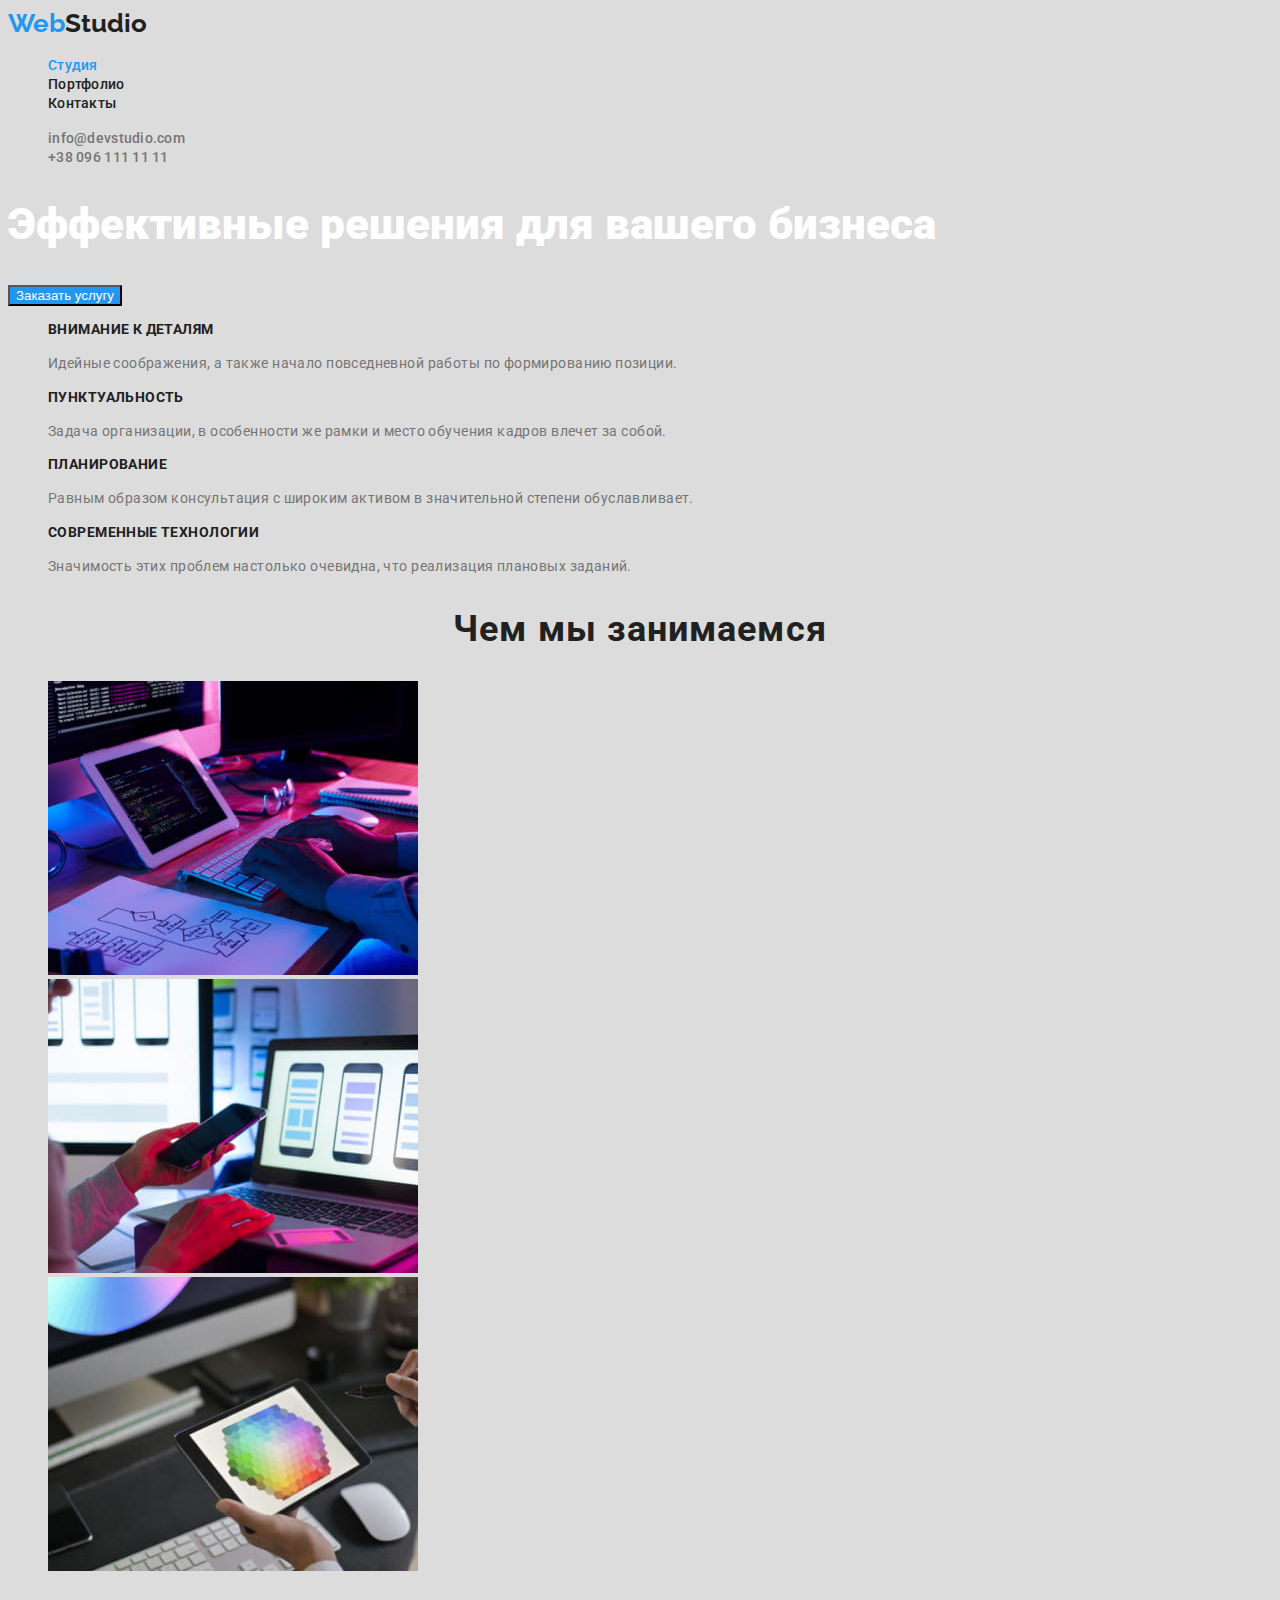
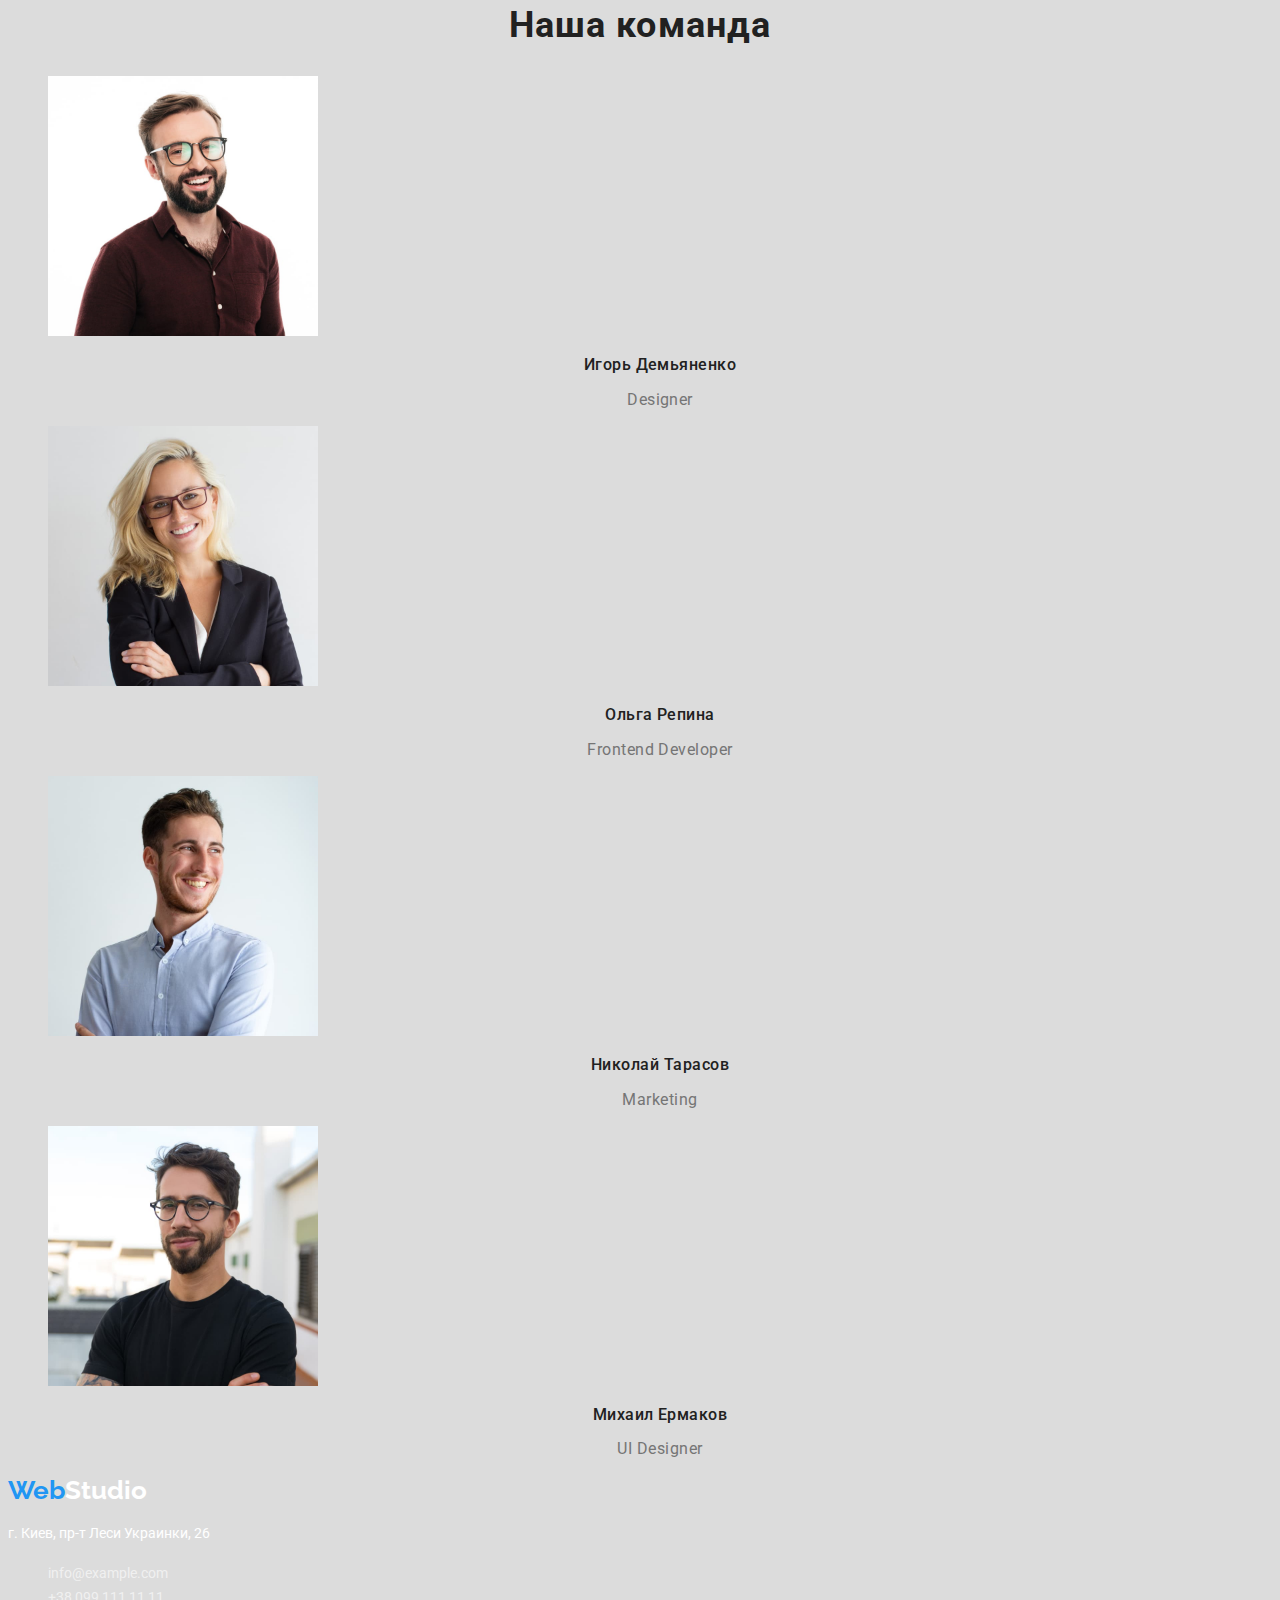
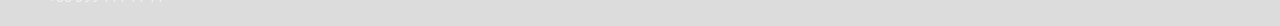
<file: index.html>
<!DOCTYPE html>
<html lang="ru">
  <head>
    <meta charset="utf-8"/> 
    <meta name="webstudio" content="IE=edge"/>
    <title>Web Studio</title>
    <link rel="preconnect" href="https://fonts.gstatic.com">
    <link href="https://fonts.googleapis.com/css2?family=Raleway:wght@700&family=Roboto:wght@400;500;700;900&display=swap"
      rel="stylesheet">
      <link rel="stylesheet" href="./css/styles.css">
  </head>
  <body>
    <header>
        <nav>
          <a href="./index.html" class="logo">Web<span class="accent-logo">Studio</span></a>
            
          <ul class="site-nav list">
            <li><a href="./index.html" class="site-nav link current" >Студия</a></li>
            <li><a href="./portfolio.html" class="site-nav link">Портфолио</a></li>
            <li><a href="" class="site-nav link">Контакты</a></li>
          </ul>
        </nav>
        
          <ul class="header-cont list">
            <li><a href="mailto:info@devstudio.com" target="_blank" rel="nooreferer noopener" class="header-cont link">info@devstudio.com</a></li>
            <li><a href="tel:+380961111111" target="_blank" rel="nooreferer noopener" class="header-cont link">+38 096 111 11 11</a></li>
          </ul>
    </header>

      <main>
        <!--!FEATURES-->
        <section>
          <h1 class="main-title-index">Эффективные решения для вашего бизнеса</h1>
            <button type="button" class="button-index">Заказать услугу
            </button>
        </section>

        <section>
          <h2 class="hidden-elements">Наши особенности</h2>
          <ul>
            <li>
                <h3 class="lower-titles-index">Внимание к деталям</h3>
                <p class="secondary-text-index">
                  Идейные соображения, а также начало повседневной работы по формированию позиции.
                </p>
            </li>
            <li>
              <h3 class="lower-titles-index">Пунктуальность</h3>
                <p class="secondary-text-index">
                  Задача организации, в особенности же рамки и место обучения кадров влечет за собой.
                </p>
            </li>
            <li>
              <h3 class="lower-titles-index">Планирование</h3>
                <p class="secondary-text-index">
                  Равным образом консультация c широким активом в значительной степени обуславливает.
                </p>
            </li>
            <li>
                <h3 class="lower-titles-index">Современные технологии</h3>
                <p class="secondary-text-index">
                    Значимость этих проблем настолько  очевидна, что реализация плановых заданий.
                </p>
            </li>
          </ul>
      </section>
      
      <!--!OUR-TASKS-->
        <section>
            <h2 class="bottom-titles-index">Чем мы занимаемся</h2>
            <ul>
              <li>
                  <img src="./image/img-1.jpg" alt="разработка" width="370">
              </li>
              <li>
                  <img src="./image/img-2.jpg" alt="оптимизация" width="370">
              </li>
              <li>
                  <img src="./image/img-3.jpg" alt="реализация" width="370">
              </li>
            </ul>
        </section>

        <!--!OUR-TEAM-->
        <section>
            <h2 class="bottom-titles-index">Наша команда</h2>
            <ul>
                <li>
                  <img src="./image/igor.jpg" alt="игорь" width="270">
                  <h3 class="our-names">Игорь Демьяненко</h3>
                    <p class="names-discription">Designer</p>
                </li>
                <li>
                  <img src="./image/olya.jpg" alt="оля" width="270">
                  <h3 class="our-names">Ольга Репина</h3>
                    <p class="names-discription">Frontend Developer</p>
                </li>
                <li>
                  <img src="./image/kolya.jpg" alt="коля" width="270">
                  <h3 class="our-names">Николай Тарасов</h3>
                    <p class="names-discription">Marketing</p>
                </li>
                <li>
                  <img src="./image/miwa.jpg" alt="миша" width="270">
                  <h3 class="our-names">Михаил Ермаков</h3>
                    <p class="names-discription">UI Designer</p>
                </li>
            </ul>
        </section>
    </main>

    <!--!BASELINE-->
        <footer>
          <a href="./index.html" class="logo">Web<span class="accent-white">Studio</span></a>
          <address>
            <p><a href="https://goo.gl/maps/gyJEV5aS9oNLiFQU9" class="footer-adress">г. Киев, пр-т Леси Украинки, 26</a></p>
        
            <ul>
              <li>
                <a href="mailto:infoexample.com" class="footer-contact link">info@example.com
                </a>
              </li>
              <li>
                <a href="tel:+380991111111" class="footer-contact link">+38 099 111 11 11
                </a>
              </li>
            </ul>
          </address>
        </footer>
  </body>
</html>
</file>
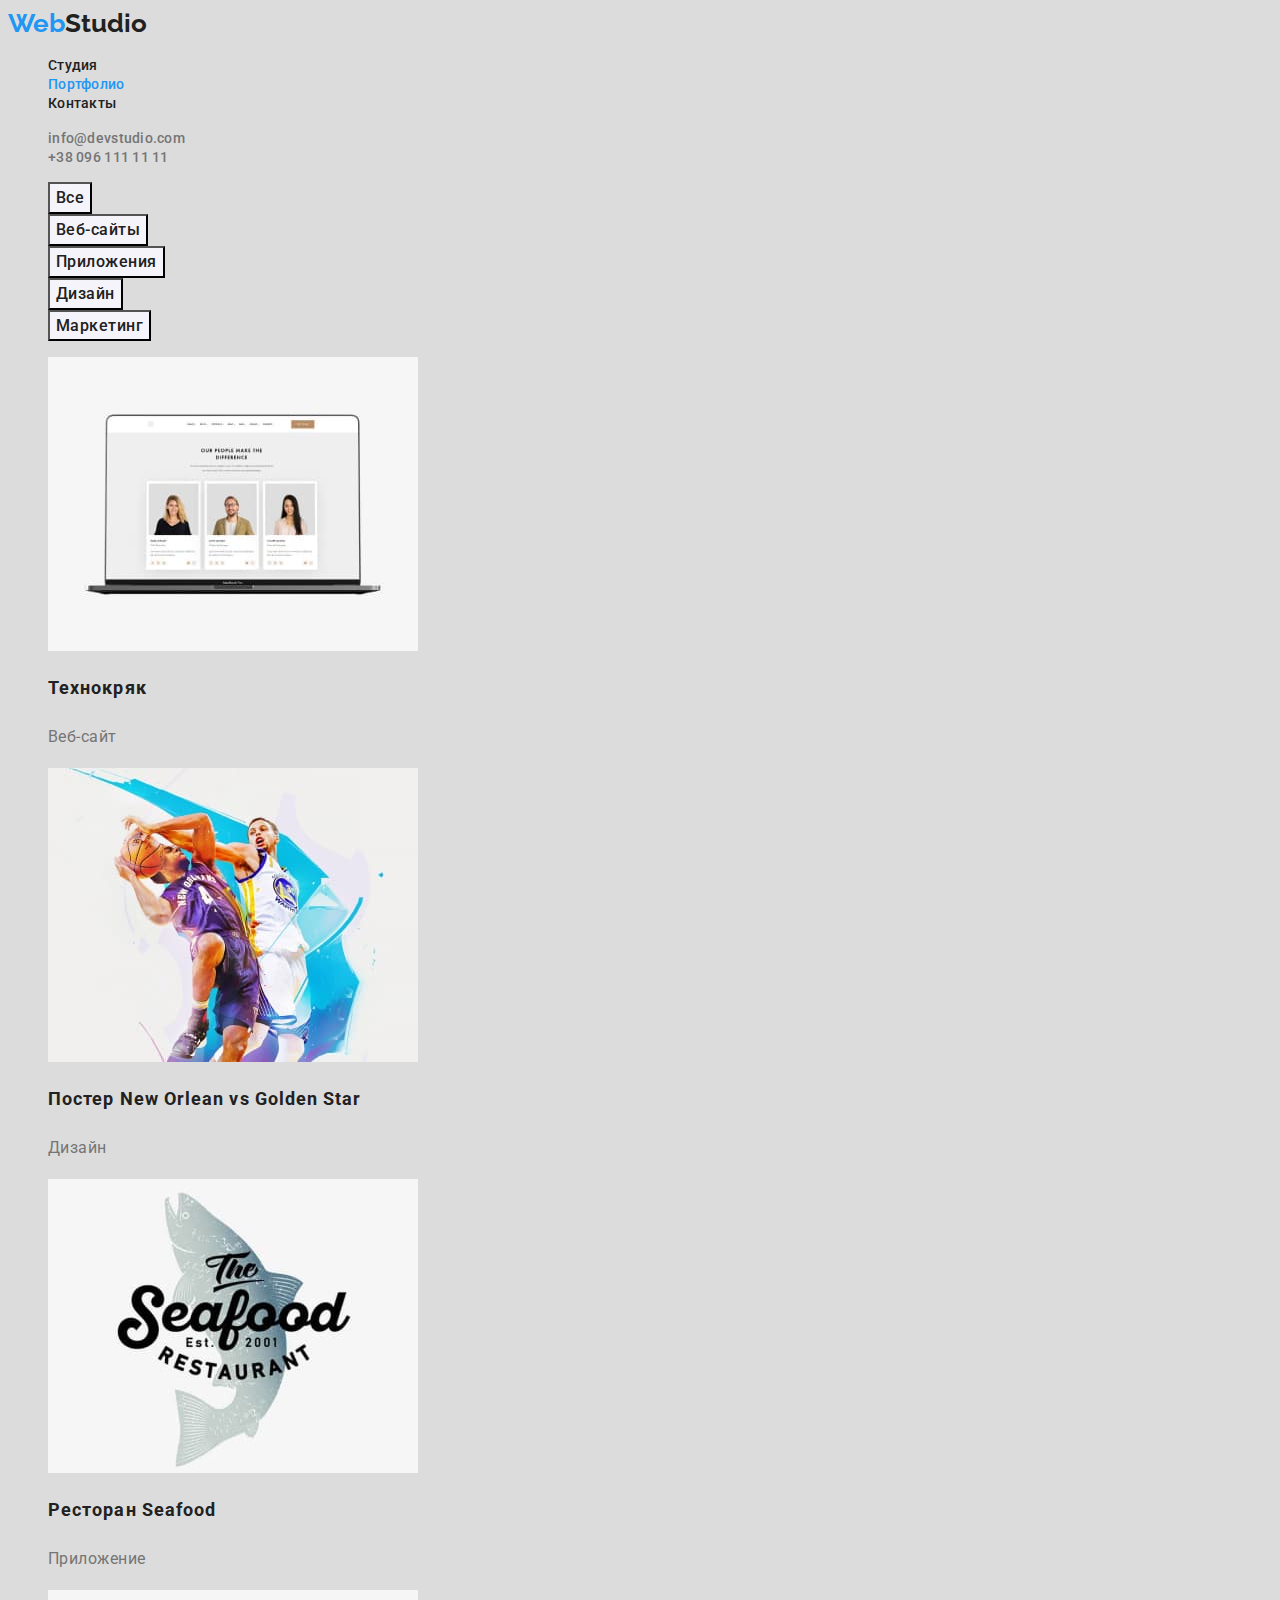
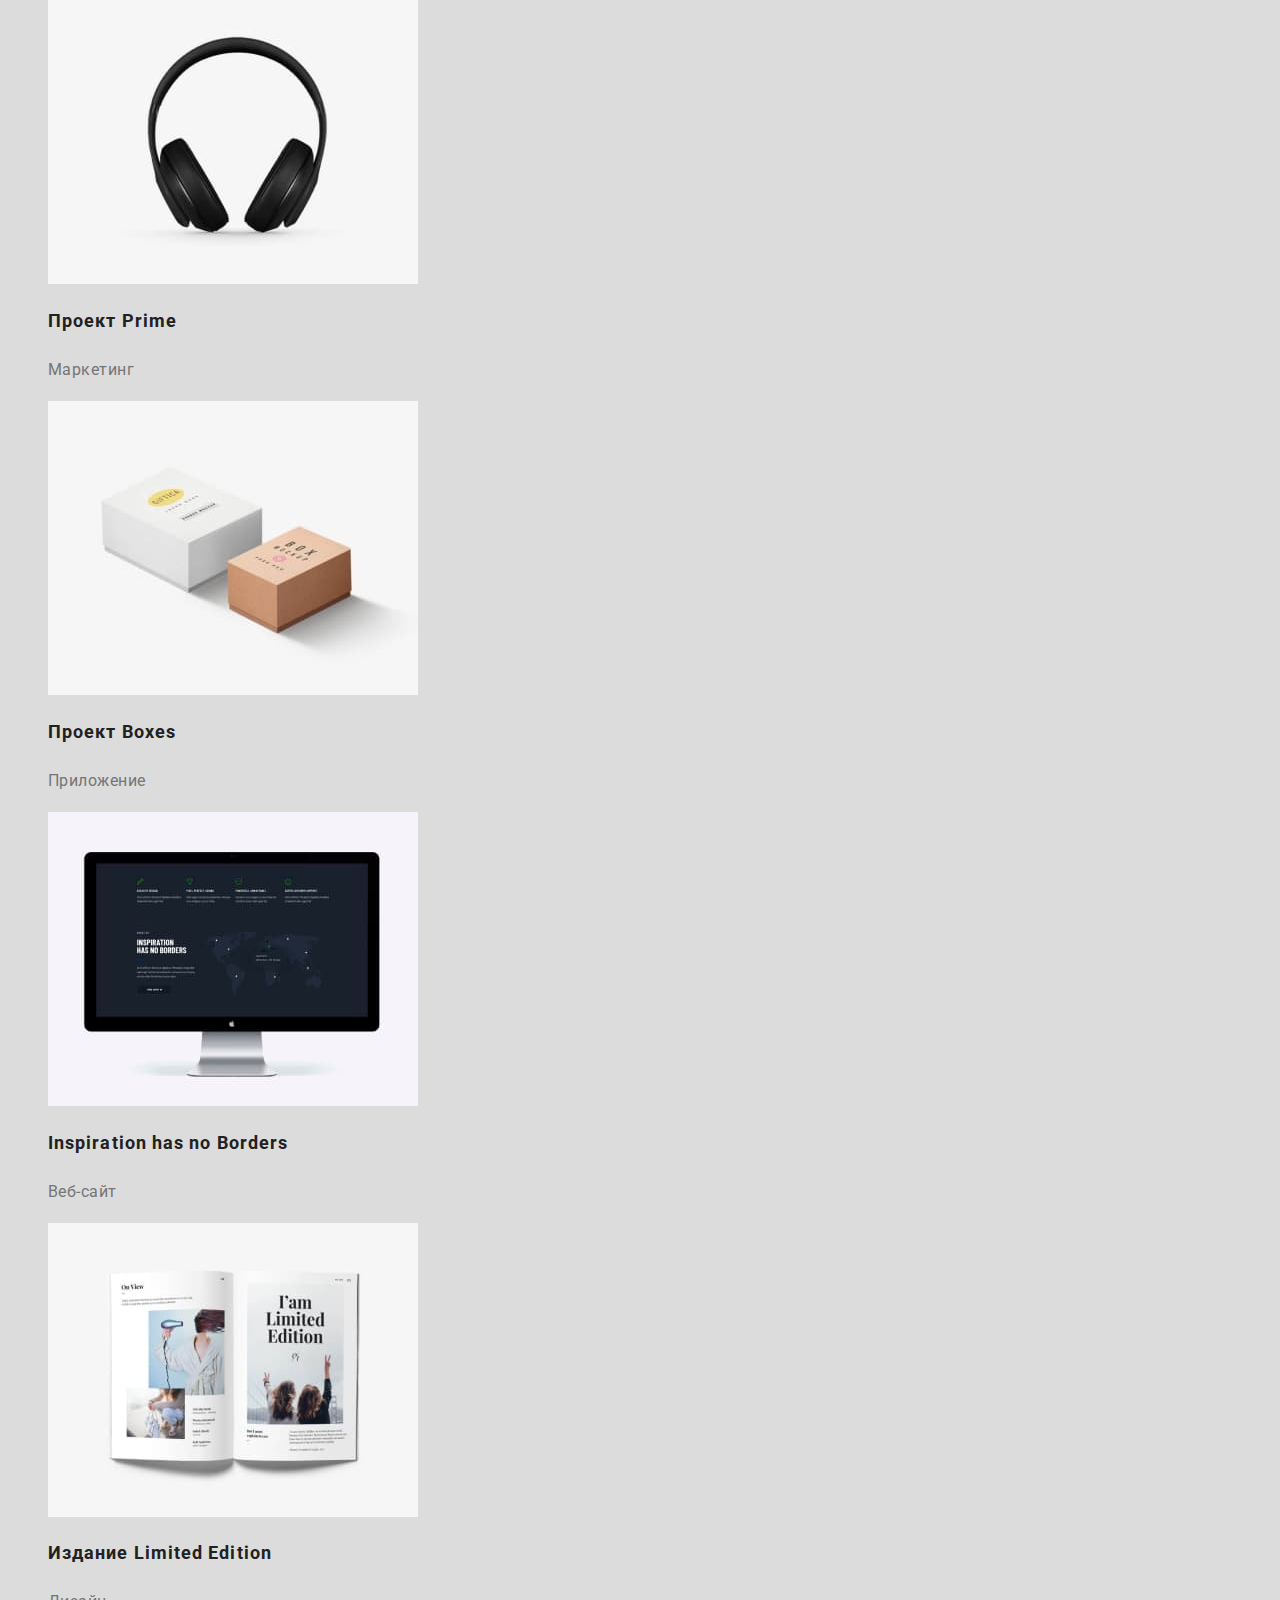
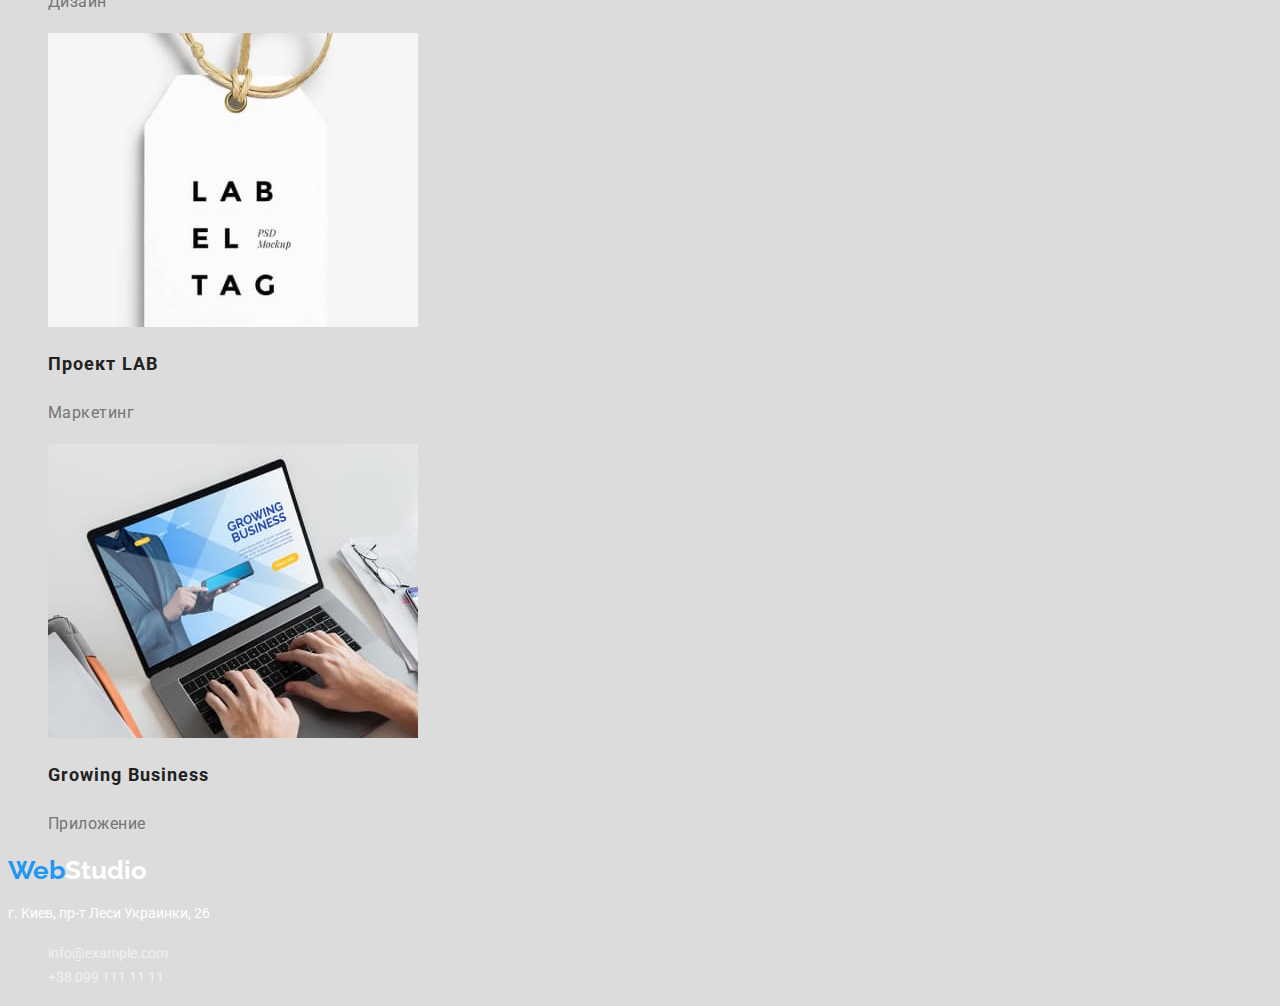
<file: portfolio.html>
<!DOCTYPE html>
<html lang="ru">
  <head>
    <meta charset="utf-8">
    <meta name="porfolio" content="IE=edge">
    <title>WebStudio-Portfolio</title>
    <link rel="preconnect" href="https://fonts.gstatic.com">
    <link href="https://fonts.googleapis.com/css2?family=Raleway:wght@700&family=Roboto:wght@400;500;700;900&display=swap"
      rel="stylesheet">
      <link rel="stylesheet" href="./css/styles.css">
  </head>
  <body>
    <header>
      <nav>
        <a href="./index.html" class="logo">Web<span class="accent-logo">Studio</span></a>
          <ul class="site-nav list">
            <li><a href="./index.html" class="site-nav link">Студия</a></li>
            <li><a href="./portfolio.html" class="site-nav link current">Портфолио</a></li>
            <li><a href="" class="site-nav link">Контакты</a></li>
          </ul>
      </nav>
      
      <ul class="header-cont list">
        <li><a href="mailto:info@devstudio.com" target="_blank" rel="" class="header-cont link">info@devstudio.com</a></li>
        <li><a href="tell:+380961111111" target="_blank" rel="" class="header-cont link">+38 096 111 11 11</a></li>
      </ul>
    </header>
    
    <main>
      <section>
        <h1 class="hidden-elements">Наши проекты</h1>
        <ul>
          <li><button type="button" class="buttons active">Все</button></li>
          <li><button type="button" class="buttons active">Веб-сайты</button></li>
          <li><button type="button" class="buttons active">Приложения</button></li>
          <li><button type="button" class="buttons active">Дизайн</button></li>
          <li><button type="button" class="buttons active">Маркетинг</button></li>
        </ul>
      </section>

    <section>
      <ul>
        <li>
          <a href=""><img src="./image/portfolio/imgkryz.jpg" alt="вебсайт" width="370"></a>
          <h2 class="port-titles">Технокряк</h2>
          <p class="port-texts">Веб-сайт</p>
        </li>
        <li>
          <a href=""><img src="./image/portfolio/ball.jpg" alt="баскетболисты" width="370"></a>
          <h2 class="port-titles">Постер New Orlean vs Golden Star</h2>
          <p class="port-texts">Дизайн</p>
        </li>
        <li>
          <a href=""><img src="./image/portfolio/fish.jpg" alt="логотип-рыба" width="370"></a>
          <h2 class="port-titles">Ресторан Seafood</h2>
          <p class="port-texts">Приложение</p>
        </li>
        <li>
          <a href=""><img src="./image/portfolio/imgears.jpg" alt="наушники" width="370"></a>
          <h2 class="port-titles">Проект Prime</h2>
          <p class="port-texts">Маркетинг</p>
        </li>
        <li>
          <a href=""><img src="./image/portfolio/imgbox1.jpg" alt="коробки" width="370"></a>
          <h2 class="port-titles">Проект Boxes</h2>
          <p class="port-texts">Приложение</p>
        </li>
        <li>
          <a href=""><img src="./image/portfolio/imgscreen.jpg" alt="монитор" width="370"></a>
          <h2 class="port-titles">Inspiration has no Borders</h2>
          <p class="port-texts">Веб-сайт</p>
        </li>
        <li>
          <a href=""><img src="./image/portfolio/imgbook.jpg" alt="книжки" width="370"></a>
          <h2 class="port-titles">Издание Limited Edition</h2>
          <p class="port-texts">Дизайн</p>
        </li>
        <li>
          <a href=""><img src="./image/portfolio/imgtag.jpg" alt="ярлык" width="370"></a>
          <h2 class="port-titles">Проект LAB</h2>
          <p class="port-texts">Маркетинг</p>
        </li>
        <li>
          <a href=""><img src="./image/portfolio/imghands.jpg" alt="клавитура" width="370"></a>
          <h2 class="port-titles">Growing Business</h2>
          <p class="port-texts">Приложение</p>
        </li>
      </ul>
    </section>
      
    </main>
    
    <!--!BASELINE-->
    <footer>
      <a href="./index.html" class="logo">Web<span class="accent-white">Studio</span></a>
      <address>
        <p><a href="https://goo.gl/maps/gyJEV5aS9oNLiFQU9"  class="footer-adress">г. Киев, пр-т Леси Украинки, 26</a></p>
        <ul>
          <li>
            <a href="mailto:infoexample.com" class="footer-contact link">info@example.com</a>
          </li>
          <li>
            <a href="tel:+380991111111" class="footer-contact link">+38 099 111 11 11</a>
          </li>
        </ul>
      </address>
    </footer>
  </body>
</html>
</file>
<file: css/styles.css>
:root {
  --main-text: #212121;
  --secondary-text: #757575;
  --text-hover: #2196f3;
  --color-logos: #2196f3;
  --buttons-text: #212121;
  --buttons-text-active: #ffffff;
  --buttons-main-bcg: #f5f4fa;
  --buttons-active-bcg: #2196f3;
  --footer-contacts: rgba(255, 255, 255, 0.6);
}
body {
  background-color: gainsboro;
  color: #212121;
  font-family: Roboto, sans-serif;
}
ul {
  list-style: none;
}
/*INDEX-html-page*/
.main-title-index {
  color: #ffffff;
  font-family: Roboto;
  font-style: normal;
  font-weight: 900;
  font-size: 44px;
  line-height: 1.36;
}
.button-index {
  color: #ffffff;
  background-color: #2196f3;
  cursor: pointer;
}
.lower-titles-index {
  color: var(--main-text);
  font-family: Roboto;
  font-style: normal;
  font-weight: 700;
  font-size: 14px;
  line-height: 1.14;
  letter-spacing: 0.03em;
  text-transform: uppercase;
}
.secondary-text-index {
  color: var(--secondary-text);
  font-family: Roboto;
  font-style: normal;
  font-weight: 400;
  font-size: 14px;
  line-height: 1.71;
  letter-spacing: 0.03em;
}
.bottom-titles-index {
  color: var(--main-text);
  font-family: Roboto;
  font-style: normal;
  font-weight: 700;
  font-size: 36px;
  line-height: 1.16;
  text-align: center;
  letter-spacing: 0.03em;
}
.our-names {
  color: var(--main-text);
  font-family: Roboto;
  font-style: normal;
  font-weight: 500;
  font-size: 16px;
  line-height: 1.18;
  text-align: center;
  letter-spacing: 0.03em;
}
.names-discription {
  color: var(--secondary-text);
  font-family: Roboto;
  font-style: normal;
  font-weight: 400;
  font-size: 16px;
  line-height: 1.18;
  text-align: center;
  letter-spacing: 0.03em;
}
/*PORTFOLIO-NAV*/
.logo {
  color: var(--color-logos);
  font-family: Raleway;
  font-style: normal;
  font-weight: 700;
  font-size: 26px;
  line-height: 1.19;
  text-decoration: none;
}
.accent-logo {
  color: #212121;
}
.accent-white {
  color: #ffffff;
}
.site-nav .link {
  color: var(--main-text);
  font-family: Roboto;
  font-style: normal;
  font-weight: 500;
  font-size: 14px;
  line-height: 1.14;
  letter-spacing: 0.02em;
  text-decoration: none;
}
.site-nav .link.current {
  color: var(--text-hover);
}
.site-nav .link:hover,
.site-nav .link:focus {
  color: var(--text-hover);
}
/*header contacts*/
.header-cont .link {
  color: #757575;
  font-family: Roboto;
  font-style: normal;
  font-weight: 500;
  font-size: 14px;
  line-height: 1.14;
  letter-spacing: 0.02em;
  text-decoration: none;
}
.header-cont .link:focus,
.header-cont .link:hover {
  color: #2196f3;
}
/*main-buttons*/
.hidden-elements {
  display: none;
}
.buttons {
  color: var(--buttons-text);
  background: var(--buttons-main-bcg);
  cursor: pointer;
  font-family: Roboto;
  font-style: normal;
  font-weight: 500;
  font-size: 16px;
  line-height: 1.62;
  text-align: center;
  letter-spacing: 0.03em;
}
.buttons.active:hover,
.buttons.active:focus {
  color: var(--buttons-text-active);
  background: var(--buttons-active-bcg);
  cursor: pointer;
}
/*main-content-list*/
.port-titles {
  color: var(--main-text);
  font-family: Roboto;
  font-style: normal;
  font-weight: 700;
  font-size: 18px;
  line-height: 2;
  letter-spacing: 0.06em;
}
.port-texts {
  color: var(--secondary-text);
  font-family: Roboto;
  font-style: normal;
  font-weight: 400;
  font-size: 16px;
  line-height: 1.87;
  letter-spacing: 0.03em;
}
/*footer*/
.footer-adress {
  color: var(--buttons-text-active);
  font-family: Roboto;
  font-style: normal;
  font-weight: 400;
  font-size: 14px;
  line-height: 1.71;
  text-decoration: none;
}
.footer-adress:hover,
.footer-adress:focus {
  color: var(--text-hover);
  text-decoration: none;
}
.footer-contact {
  color: rgba(255, 255, 255, 0.6);
  font-family: Roboto;
  font-style: normal;
  font-weight: 400;
  font-size: 14px;
  line-height: 1.71;
  text-decoration: none;
}
.footer-contact:hover,
.footer-contact:focus {
  color: var(--text-hover);
}
</file>
